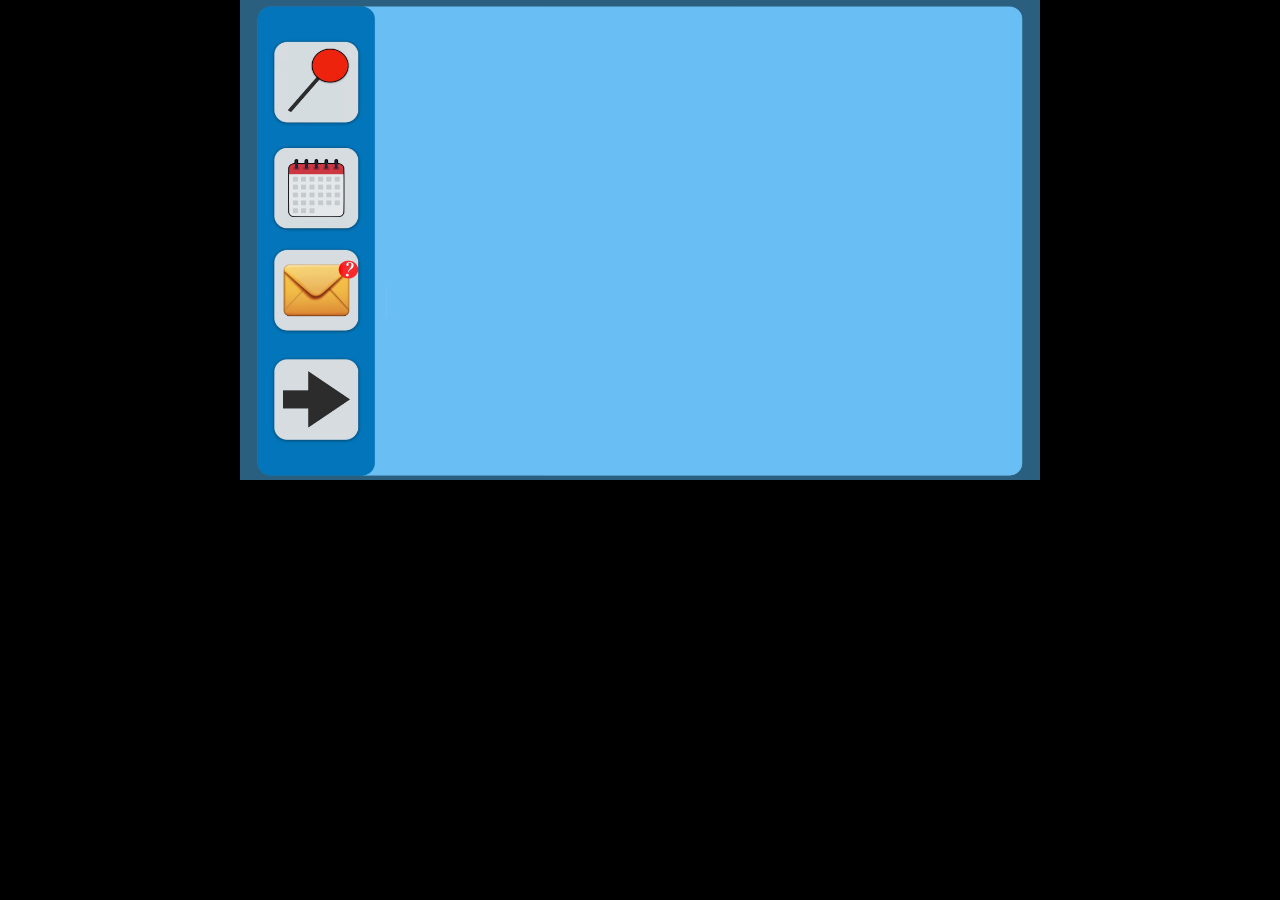
<file: index.html>
<!DOCTYPE html>
<html lang="it">
<head>
  <meta charset="UTF-8">
  <meta name="viewport" content="width=800, height=480, initial-scale=1.0">
  <title>Tablet Casa</title>
  <link rel="stylesheet" href="style.css">
</head>

<body>

  <div id="app">

    <!-- SFONDO DELLA HOME -->
    <main id="home">

      <!-- Pulsante OGGI -->
      <button id="today-button" class="side-button"></button>

      <!-- Pulsante CALENDARIO -->
      <button id="calendar-button" class="side-button"></button>

      <!-- Pulsante MESSAGGI -->
      <button id="message-button" class="side-button"></button>

      <!-- Pulsante AVANTI -->
      <button id="next-page-button" class="side-button"></button>


      <!-- CONTENUTO DINAMICO -->
      <div id="home-content">

        <div id="clock"></div>

        <div id="date"></div>

        <div id="waste"></div>

        <div id="waste-image"></div>

      </div>

    </main>


    <!-- CALENDARIO -->
    <main id="calendar" class="hidden">

      <button id="home-button">⌂</button>

      <div id="calendar-date"></div>

      <div id="calendar-waste"></div>

      <div class="calendar-controls">
        <button id="previous-button">◀</button>
        <button id="next-button">▶</button>
      </div>

    </main>


    <!-- NOTIFICA MESSAGGIO -->
    <main id="message" class="hidden">

      <div class="message-icon">🔔</div>

      <div class="message-title">
        NUOVO MESSAGGIO
      </div>

      <button id="read-button">
        LEGGI
      </button>

    </main>


    <!-- CONTENUTO MESSAGGIO -->
    <main id="message-content" class="hidden">

      <div id="message-text"></div>

      <button id="ok-button">
        OK
      </button>

    </main>

  </div>

  <script src="data.js"></script>
  <script src="app.js"></script>

</body>
</html>
</file>
<file: style.css>
* {
  box-sizing: border-box;
  margin: 0;
  padding: 0;
}

html,
body {
  width: 100%;
  height: 100%;
  overflow: hidden;
  font-family: Arial, sans-serif;
}

body {
  background: #000;
}


/* =========================
   TABLET
========================= */

#app {
  width: 800px;
  height: 480px;
  position: relative;
  overflow: hidden;
  margin: 0 auto;
}


/* =========================
   PAGINE
========================= */

main {
  width: 800px;
  height: 480px;
  position: absolute;
  inset: 0;
}

.hidden {
  display: none !important;
}


/* =========================
   HOME
========================= */

#home {
  background-image: url("home.jpg");
  background-size: 800px 480px;
  background-position: center;
  background-repeat: no-repeat;
}


/* =========================
   PULSANTI LATERALI
========================= */

.side-button {
  position: absolute;
  left: 17px;
  width: 101px;
  height: 101px;

  background: transparent;
  border: none;
  cursor: pointer;

  z-index: 10;

  -webkit-tap-highlight-color: transparent;
}

.side-button:active {
  transform: scale(0.96);
}


/* Posizioni esatte della grafica */

#today-button {
  top: 42px;
}

#calendar-button {
  top: 148px;
}

#message-button {
  top: 254px;
}

#next-page-button {
  top: 360px;
}


/* =========================
   CONTENUTO HOME
========================= */

#home-content {
  position: absolute;

  left: 135px;
  top: 0;

  width: 665px;
  height: 480px;

  pointer-events: none;

  color: #222;
}


/* Orologio */

#clock {
  position: absolute;

  top: 25px;
  right: 25px;

  font-size: 28px;
  font-weight: bold;
}


/* Data */

#date {
  position: absolute;

  top: 70px;
  left: 30px;
  right: 30px;

  text-align: center;

  font-size: 34px;
  font-weight: bold;
  text-transform: capitalize;
}


/* Rifiuti */

#waste {
  position: absolute;

  top: 170px;
  left: 20px;
  right: 20px;

  text-align: center;

  font-size: 42px;
  font-weight: bold;
}


/* Spazio per eventuale icona rifiuto */

#waste-image {
  position: absolute;

  left: 0;
  right: 0;
  bottom: 25px;

  text-align: center;
}


/* =========================
   CALENDARIO
========================= */

#calendar {
  background: #66b5e5;
  text-align: center;
}

#home-button {
  position: absolute;
  top: 20px;
  left: 20px;

  width: 70px;
  height: 55px;

  border: none;
  border-radius: 15px;

  background: white;

  font-size: 35px;
  cursor: pointer;
}

#calendar-date {
  padding-top: 45px;

  font-size: 42px;
  font-weight: bold;
  text-transform: capitalize;
}

#calendar-waste {
  margin-top: 70px;

  font-size: 42px;
  font-weight: bold;
}

.calendar-controls {
  position: absolute;

  bottom: 25px;
  left: 0;
  right: 0;

  display: flex;
  justify-content: center;
  gap: 40px;
}

.calendar-controls button {
  width: 100px;
  height: 65px;

  border: none;
  border-radius: 18px;

  background: white;

  font-size: 30px;
  font-weight: bold;

  cursor: pointer;
}


/* =========================
   MESSAGGIO
========================= */

#message {
  background: #66b5e5;

  display: flex;
  flex-direction: column;

  align-items: center;
  justify-content: center;
}

.message-icon {
  font-size: 100px;
}

.message-title {
  margin-top: 15px;

  font-size: 38px;
  font-weight: bold;
}

#read-button {
  margin-top: 30px;

  width: 220px;
  height: 70px;

  border: none;
  border-radius: 20px;

  background: white;

  font-size: 30px;
  font-weight: bold;

  cursor: pointer;
}


/* =========================
   CONTENUTO MESSAGGIO
========================= */

#message-content {
  background: #66b5e5;

  display: flex;
  flex-direction: column;

  align-items: center;
  justify-content: center;
}

#message-text {
  width: 680px;
  max-height: 300px;

  padding: 30px;

  background: white;
  border-radius: 25px;

  text-align: center;

  font-size: 32px;
  font-weight: bold;

  overflow: auto;
}

#ok-button {
  margin-top: 25px;

  width: 180px;
  height: 65px;

  border: none;
  border-radius: 18px;

  background: white;

  font-size: 30px;
  font-weight: bold;

  cursor: pointer;
}


/* =========================
   TOUCH
========================= */

button {
  touch-action: manipulation;
  user-select: none;
  -webkit-user-select: none;
}
</file>
